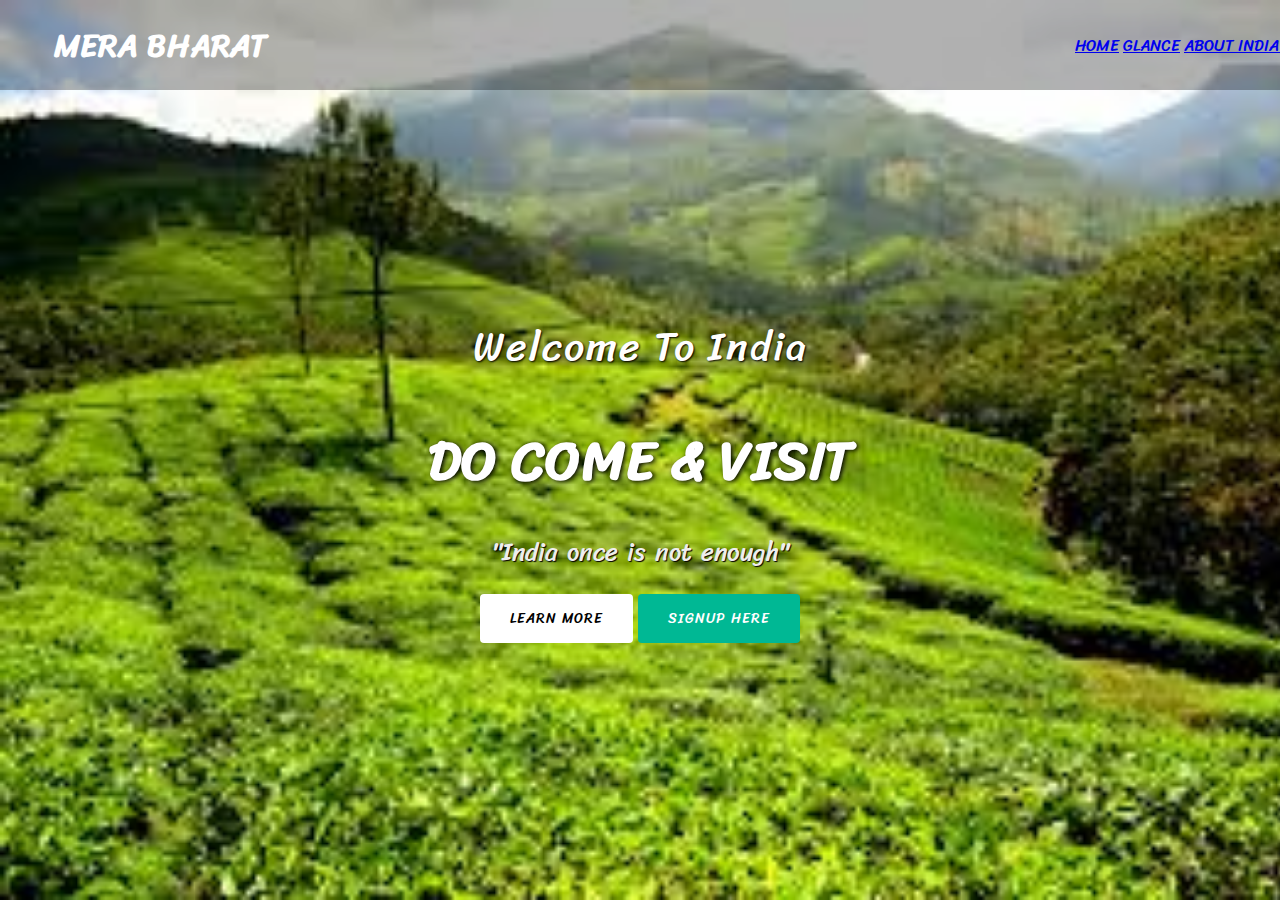
<file: index.html>
<!DOCTYPE html>
<html>
<head>
	<title></title>
	<link rel="stylesheet" type="text/css" href="new.css">
	<link href="https://fonts.googleapis.com/css2?family=Sriracha&display=swap" rel="stylesheet">
	 <link
    rel="stylesheet" href="https://cdnjs.cloudflare.com/ajax/libs/animate.css/3.7.2/animate.min.css">
</head>
<body>

<header>
	<nav>
<div class="logo"> <h1 class="animated infinite heartBeat">Mera Bharat</h1>
</div>
<div class="Menu">

	<a href="index.html">Home</a>
	<a href="glance.html">Glance</a>
    <a href="india.html">About India</a>
	
</div>
</nav>
<main>
	<section>
		<h3>Welcome To India</h3>
		<h1>DO COME & VISIT <span class="change_content"></span></h1>
<p>"India once is not enough"</p>
<a href="learn.html" class="btnone">learn more</a>
<a href="sign.html" class="btntwo">Signup here</a>
	</section>
</main>

</header>
</body>
</html>
</file>
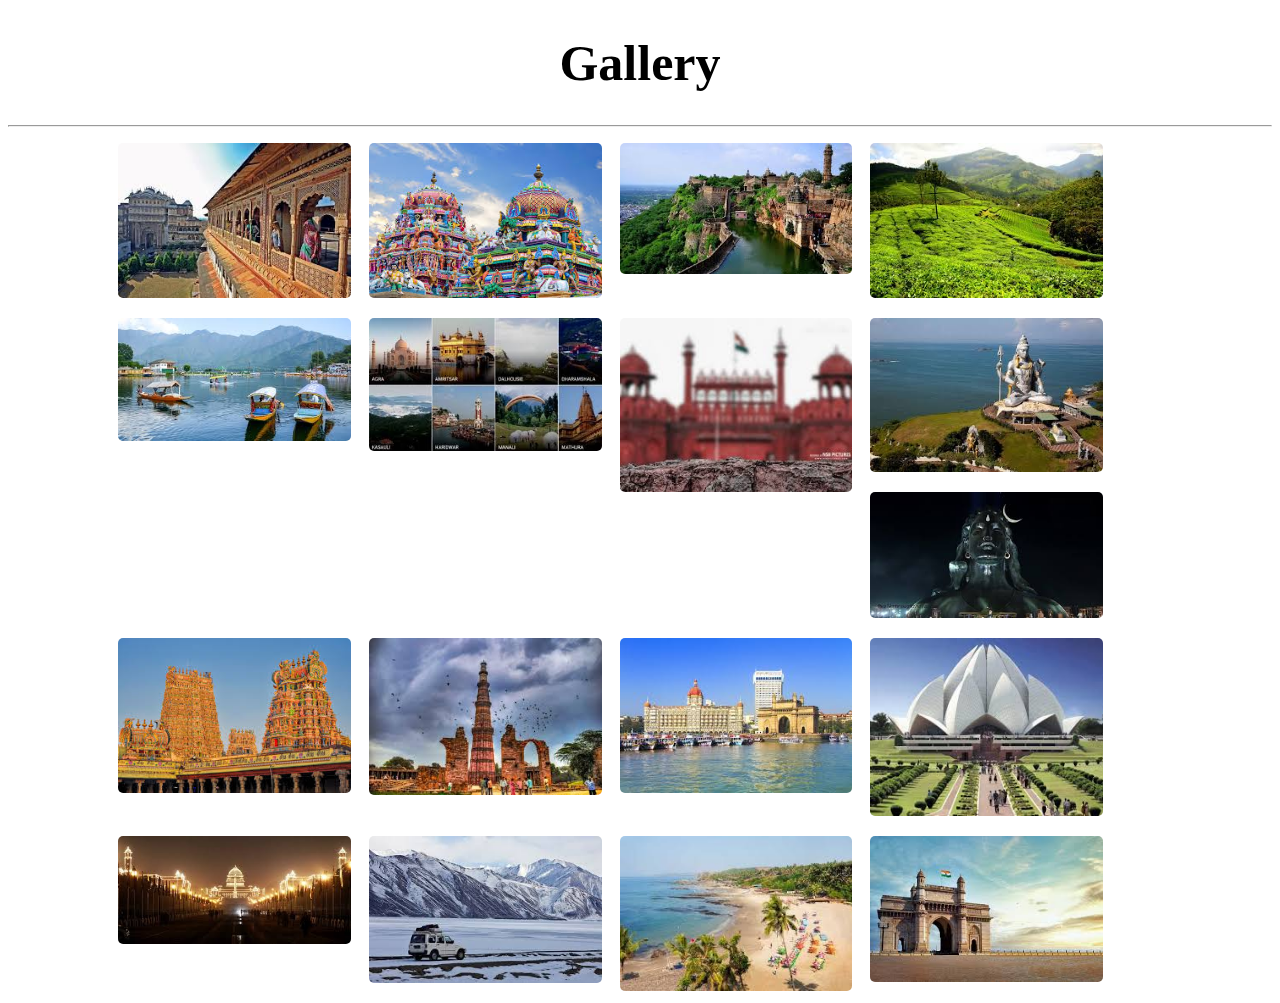
<file: glance.html>
<!DOCTYPE html>
<html>
<head>
	<title>Gallery</title>
	<link rel="stylesheet" type="text/css" href="glance.css">
</head>
<body>
	<header>
		<h1>Gallery</h1>
	</header>
	<hr>
<main>
	<div class="box"><img src="./image/pur.jfif"></div>
	<div class="box"><img src="./image/kerel.jfif"></div>
		<div class="box"><img src="./image/tour.jfif"></div>
		<div class="box"><img src="./image/daar.jfif"></div>
		<div class="box"><img src="./image/boat.jfif"></div>
		<div class="box"><img src="./image/all.jfif"></div>
		<div class="box"><img src="./image/red.jfif"></div>
		<div class="box"><img src="./image/shiv.jfif"></div>
		<div class="box"><img src="./image/shiva.jfif"></div>
		<div class="box"><img src="./image/temple.jfif"></div>
		<div class="box"><img src="./image/minar.jfif"></div>
		<div class="box"><img src="./image/mumbai.jfif"></div>
		<div class="box"><img src="./image/lotus.jfif"></div>
		<div class="box"><img src="./image/lights.jfif"></div>
		<div class="box"><img src="./image/kutch.jfif"></div>
		<div class="box"><img src="./image/goa.jfif"></div>
		<div class="box"><img src="./image/gate.jfif"></div>
</main>
</body>
</html>
</file>
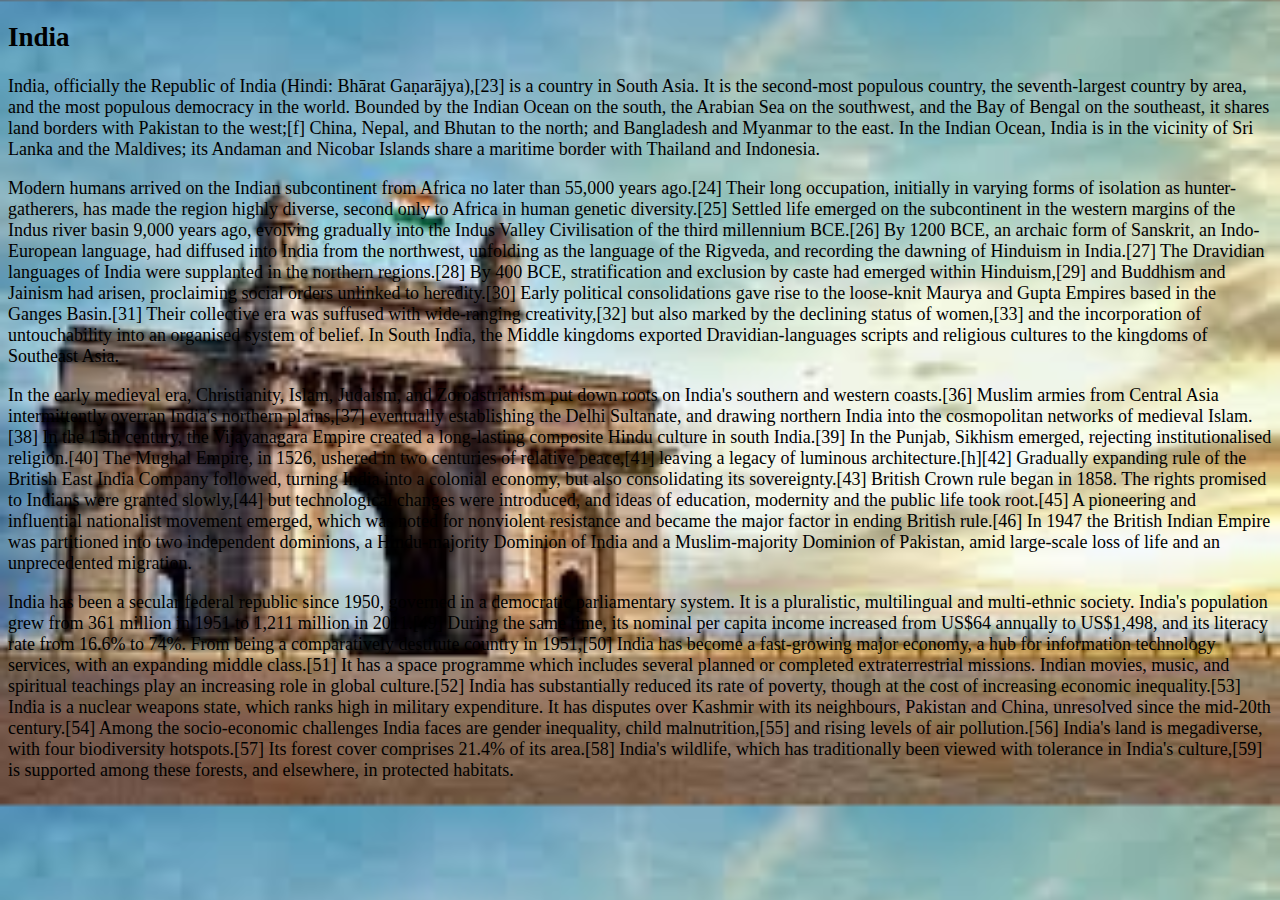
<file: idex.html>
<!DOCTYPE html>
<html>
<head>
	<title>About India</title>
	<link rel="stylesheet" type="text/css" href="india.css">
</head>
<body>
<h2>India</h2>
<p>
	India, officially the Republic of India (Hindi: Bhārat Gaṇarājya),[23] is a country in South Asia. It is the second-most populous country, the seventh-largest country by area, and the most populous democracy in the world. Bounded by the Indian Ocean on the south, the Arabian Sea on the southwest, and the Bay of Bengal on the southeast, it shares land borders with Pakistan to the west;[f] China, Nepal, and Bhutan to the north; and Bangladesh and Myanmar to the east. In the Indian Ocean, India is in the vicinity of Sri Lanka and the Maldives; its Andaman and Nicobar Islands share a maritime border with Thailand and Indonesia.</p>

<p>Modern humans arrived on the Indian subcontinent from Africa no later than 55,000 years ago.[24] Their long occupation, initially in varying forms of isolation as hunter-gatherers, has made the region highly diverse, second only to Africa in human genetic diversity.[25] Settled life emerged on the subcontinent in the western margins of the Indus river basin 9,000 years ago, evolving gradually into the Indus Valley Civilisation of the third millennium BCE.[26] By 1200 BCE, an archaic form of Sanskrit, an Indo-European language, had diffused into India from the northwest, unfolding as the language of the Rigveda, and recording the dawning of Hinduism in India.[27] The Dravidian languages of India were supplanted in the northern regions.[28] By 400 BCE, stratification and exclusion by caste had emerged within Hinduism,[29] and Buddhism and Jainism had arisen, proclaiming social orders unlinked to heredity.[30] Early political consolidations gave rise to the loose-knit Maurya and Gupta Empires based in the Ganges Basin.[31] Their collective era was suffused with wide-ranging creativity,[32] but also marked by the declining status of women,[33] and the incorporation of untouchability into an organised system of belief. In South India, the Middle kingdoms exported Dravidian-languages scripts and religious cultures to the kingdoms of Southeast Asia.</p>

<p>In the early medieval era, Christianity, Islam, Judaism, and Zoroastrianism put down roots on India's southern and western coasts.[36] Muslim armies from Central Asia intermittently overran India's northern plains,[37] eventually establishing the Delhi Sultanate, and drawing northern India into the cosmopolitan networks of medieval Islam.[38] In the 15th century, the Vijayanagara Empire created a long-lasting composite Hindu culture in south India.[39] In the Punjab, Sikhism emerged, rejecting institutionalised religion.[40] The Mughal Empire, in 1526, ushered in two centuries of relative peace,[41] leaving a legacy of luminous architecture.[h][42] Gradually expanding rule of the British East India Company followed, turning India into a colonial economy, but also consolidating its sovereignty.[43] British Crown rule began in 1858. The rights promised to Indians were granted slowly,[44] but technological changes were introduced, and ideas of education, modernity and the public life took root.[45] A pioneering and influential nationalist movement emerged, which was noted for nonviolent resistance and became the major factor in ending British rule.[46] In 1947 the British Indian Empire was partitioned into two independent dominions, a Hindu-majority Dominion of India and a Muslim-majority Dominion of Pakistan, amid large-scale loss of life and an unprecedented migration.</p>

<p>India has been a secular federal republic since 1950, governed in a democratic parliamentary system. It is a pluralistic, multilingual and multi-ethnic society. India's population grew from 361 million in 1951 to 1,211 million in 2011.[49] During the same time, its nominal per capita income increased from US$64 annually to US$1,498, and its literacy rate from 16.6% to 74%. From being a comparatively destitute country in 1951,[50] India has become a fast-growing major economy, a hub for information technology services, with an expanding middle class.[51] It has a space programme which includes several planned or completed extraterrestrial missions. Indian movies, music, and spiritual teachings play an increasing role in global culture.[52] India has substantially reduced its rate of poverty, though at the cost of increasing economic inequality.[53] India is a nuclear weapons state, which ranks high in military expenditure. It has disputes over Kashmir with its neighbours, Pakistan and China, unresolved since the mid-20th century.[54] Among the socio-economic challenges India faces are gender inequality, child malnutrition,[55] and rising levels of air pollution.[56] India's land is megadiverse, with four biodiversity hotspots.[57] Its forest cover comprises 21.4% of its area.[58] India's wildlife, which has traditionally been viewed with tolerance in India's culture,[59] is supported among these forests, and elsewhere, in protected habitats.
</p>
</body>
</html>
</file>
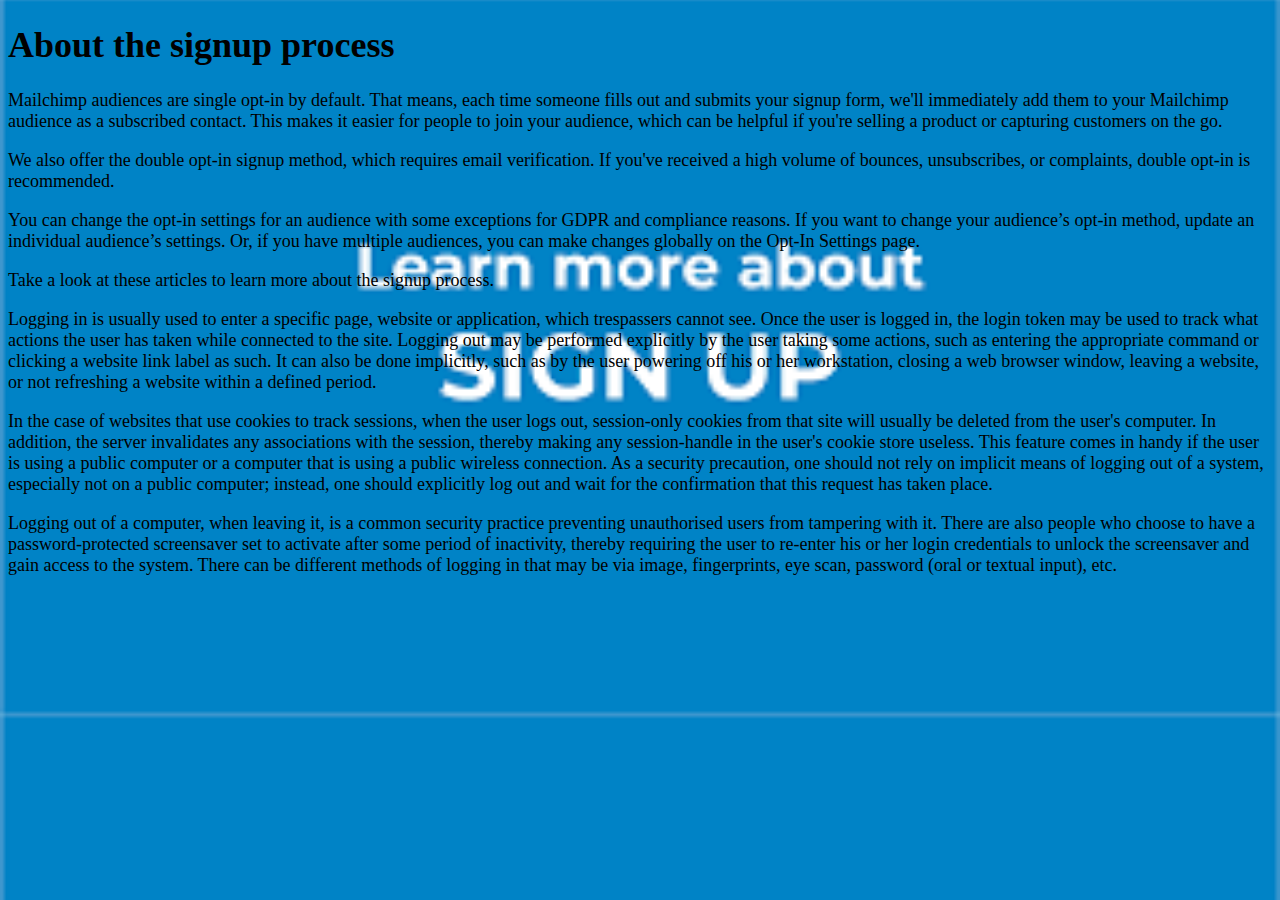
<file: learn.html>
<!DOCTYPE html>
<html>
<head>
	<title>Learn More</title>
	<link rel="stylesheet" type="text/css" href="learn.css">
</head>
<body>
<h1>About the signup process</h1>
<p>Mailchimp audiences are single opt-in by default. That means, each time someone fills out and submits your signup form, we'll immediately add them to your Mailchimp audience as a subscribed contact. This makes it easier for people to join your audience, which can be helpful if you're selling a product or capturing customers on the go.</p>

<p>We also offer the double opt-in signup method, which requires email verification. If you've received a high volume of bounces, unsubscribes, or complaints, double opt-in is recommended.</p>

<p>You can change the opt-in settings for an audience with some exceptions for GDPR and compliance reasons. If you want to change your audience’s opt-in method, update an individual audience’s settings. Or, if you have multiple audiences, you can make changes globally on the Opt-In Settings page.</p>

<p>Take a look at these articles to learn more about the signup process.</p>
<p>Logging in is usually used to enter a specific page, website or application, which trespassers cannot see. Once the user is logged in, the login token may be used to track what actions the user has taken while connected to the site. Logging out may be performed explicitly by the user taking some actions, such as entering the appropriate command or clicking a website link label as such. It can also be done implicitly, such as by the user powering off his or her workstation, closing a web browser window, leaving a website, or not refreshing a website within a defined period.</p>

<p>In the case of websites that use cookies to track sessions, when the user logs out, session-only cookies from that site will usually be deleted from the user's computer. In addition, the server invalidates any associations with the session, thereby making any session-handle in the user's cookie store useless. This feature comes in handy if the user is using a public computer or a computer that is using a public wireless connection. As a security precaution, one should not rely on implicit means of logging out of a system, especially not on a public computer; instead, one should explicitly log out and wait for the confirmation that this request has taken place.</p>

<p>Logging out of a computer, when leaving it, is a common security practice preventing unauthorised users from tampering with it. There are also people who choose to have a password-protected screensaver set to activate after some period of inactivity, thereby requiring the user to re-enter his or her login credentials to unlock the screensaver and gain access to the system. There can be different methods of logging in that may be via image, fingerprints, eye scan, password (oral or textual input), etc.</p>
</body>
</html>
</file>
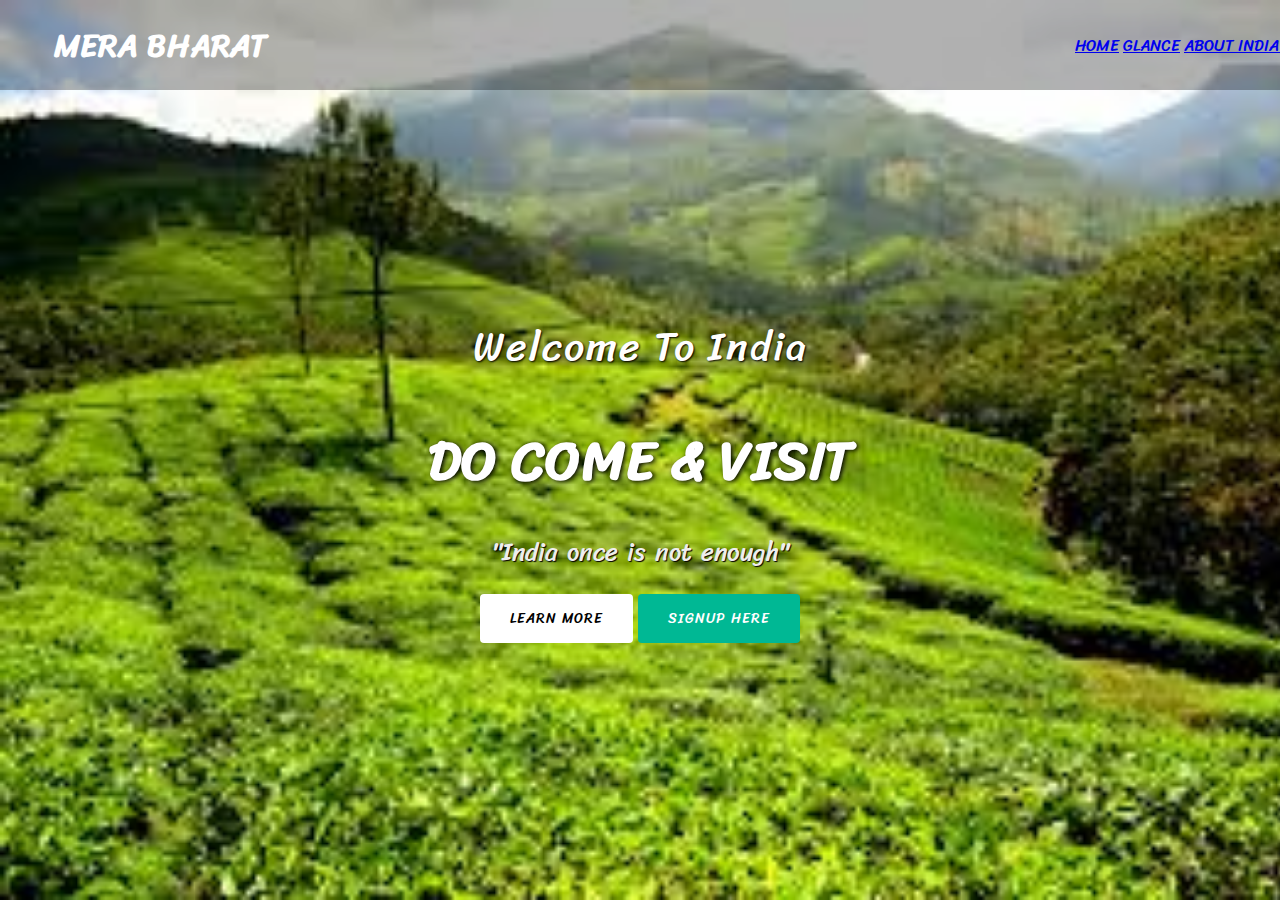
<file: new.html>
<!DOCTYPE html>
<html>
<head>
	<title></title>
	<link rel="stylesheet" type="text/css" href="new.css">
	<link href="https://fonts.googleapis.com/css2?family=Sriracha&display=swap" rel="stylesheet">
	 <link
    rel="stylesheet" href="https://cdnjs.cloudflare.com/ajax/libs/animate.css/3.7.2/animate.min.css">
</head>
<body>

<header>
	<nav>
<div class="logo"> <h1 class="animated infinite heartBeat">Mera Bharat</h1>
</div>
<div class="Menu">

	<a href="new.html">Home</a>
	<a href="glance.html">Glance</a>
    <a href="index.html">About India</a>
	
</div>
</nav>
<main>
	<section>
		<h3>Welcome To India</h3>
		<h1>DO COME & VISIT <span class="change_content"></span></h1>
<p>"India once is not enough"</p>
<a href="learn.html" class="btnone">learn more</a>
<a href="sign.html" class="btntwo">Signup here</a>
	</section>
</main>

</header>
</body>
</html>
</file>
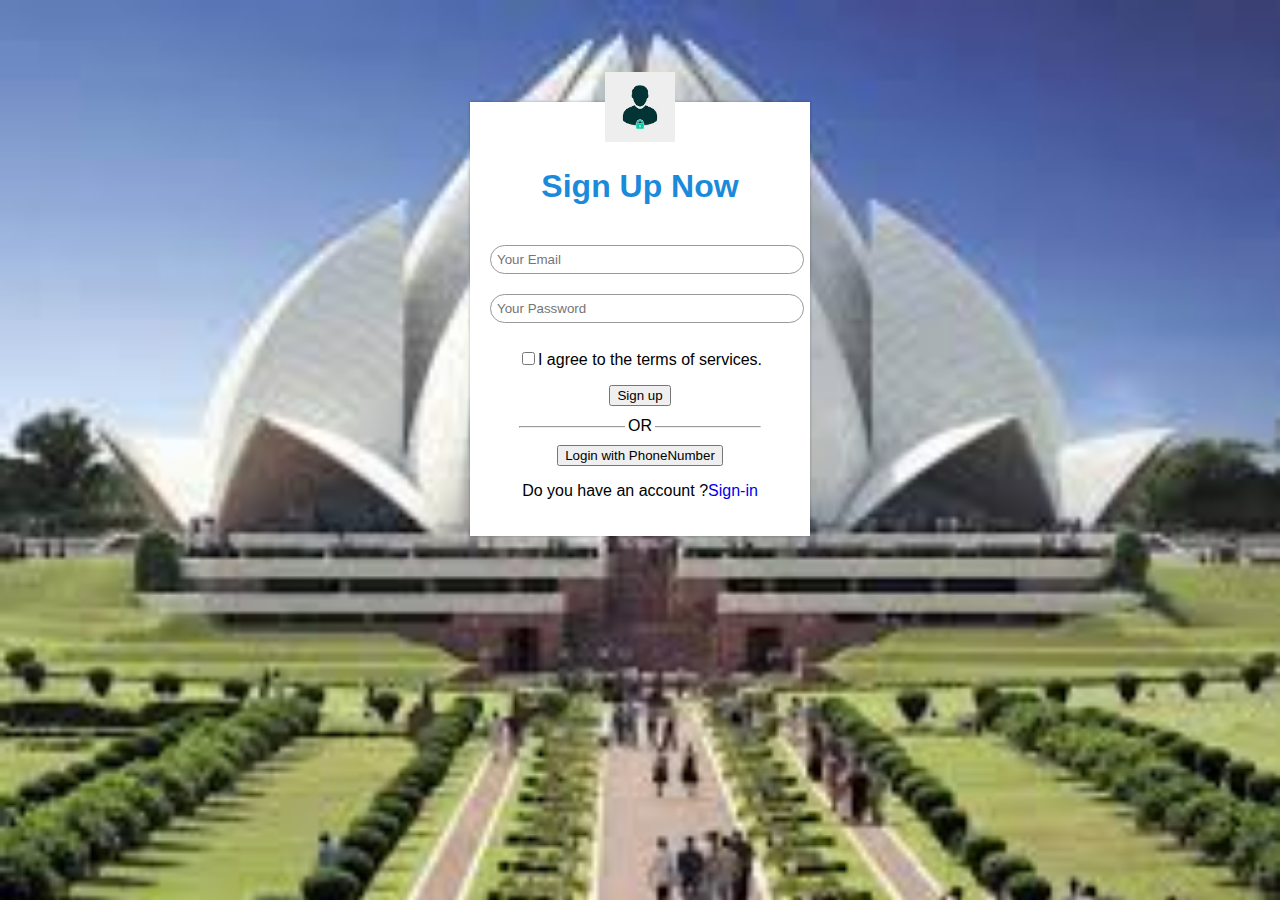
<file: sign.html>
<!DOCTYPE html>
<html>
<head>
	<title>Sign Up Form</title>
	<link rel="stylesheet" type="text/css" href="sign.css">
</head>
<body>
<div class="sign-up-form">
	<img src="./image/logo.jfif">
	<h1>Sign Up Now</h1>
<form>
<input type="email" class="input-box" placeholder="Your Email">
<input type="password" class="input-box" placeholder="Your Password">
<p><span><input type="checkbox"></span>I agree to the terms of services.</p>
<button type="button" class="Sign-btn">Sign up</button>
<hr>
<p class="or">OR</p>
<button type="button" class="Sign-btn">Login with PhoneNumber</button>
<p>Do you have an account ?<a href="#">Sign-in</a></p>
</form>
</div>
</body>
</html>
</file>
<file: new.css>
*{
	margin: 0;
	padding:0;
	box-sizing: border-box;
	font-family: 'Sriracha', cursive;
}
header{
	width:100%;
	height:100vh;
	background-image:url("./image/daar.jfif") ;
	background-repeat: no-repeat;
	background-size: cover;
}
nav{
	width: 100%;
	height: 10vh;
background: rgba(0,0,0,0.3);
color:#fff;
display: flex;
justify-content: space-between;
align-items: center;
text-transform: uppercase;
}
nav .logo{
	width:25%;
	text-align: center;
	
}
nav .menu{
	width:40%;
   display: flex;
  justify-content:space-around;
}
nav .menu a{
	width:25%;
	text-decoration: none;
	color:#fff;
	font-weight: bold;
}
nav .menu a:first-child{
	color:#00b894;
}
main{
	width:100%;
	height:85vh;
	display: flex;
	justify-content: center;
	align-items: center;
	font-size: 20px;
	text-align: center;
	color:white;
}
section{

}
section h3{
	font-size: 40px;font-weight: 200;letter-spacing: 2px;
	text-shadow: 1px 1px 2px black;
}
section h1{
	margin: 30px 0 20px 0;
	font-size: 55px;
	font-weight: 700;
	text-shadow: 2px 1px 5px black;
	text-transform: uppercase;
}
section p{
	font-size: 25px;
	color:#eee;
	word-spacing: 2px;
	margin-bottom:25px;
	text-shadow: 1px 1px 1px black;
}
section a{
	padding: 12px 30px;
	border-radius:4px;
	outline:none;
	text-transform: uppercase;
	font-size: 14px;
	font-weight: 500;
	text-decoration: none;
	letter-spacing: 1px;
	transition: all .5s ease;
}
section .btnone{
	/*background-color: #00b894;*/
	background-color:#fff;
	color:#000;
}
.btnone:hover{
	background-color: #00b894;
color:#fff;
}
section .btntwo{
	background-color: #00b894;
color:#fff;
	
}
.btntwo:hover{
	background-color: #00b894;
color:#fff;
}
.change_content:after{
	content: '';
	animation: changetext 3s infinite linear;
	color:#00b894;
}
@keyframes changetext{
0%{content:"Darjeeling";}
20%{content:"Gujarat";}
30%{content:"Udaipur";}
45%{content:"Delhi";}
50%{content:"Pachmari";}
60%{content:"Agra";}
70%{content:"Goa";}
80%{content:"Kerela";}
100%{content:"Mumbai";}





}
</file>
<file: glance.css>
header{
	font-size: 25px;
    text-align: center;
}
main{
	margin-left: 100px;
}
.box{
	display: blocks;
	float:left;
	width:20%;
	padding:8px;
	padding-left: 10px;
}
img{
	width:100%;
	border-radius: 5px

}
img:hover{
	transform: scaleX(2);
	transition: : .3s transform
}
</file>
<file: india.css>
body{
	
	color:#000;
	
    background-image: url("./image/gate.jfif");
	
	background-size: cover;
	font-size: 18px;
}
</file>
<file: learn.css>
body{
	
	color:#000;
	
    background-image: url("./image/logos.png");
	
	background-size: cover;
	font-size: 18px;
}
</file>
<file: sign.css>
body{
	margin:0;
	padding:0;
	font-family: sans-serif;
	background-image: url("./image/lotus.jfif");
	background-repeat: no-repeat;
	background-size: cover;
	background-position: 
}
.sign-up-form{
	width:300px;
	box-shadow: 0 0 3px 0 rgba(0,0,0,0.3);
	background: #fff;
	padding: 20px;
	margin:8% auto 0%;
	text-align: center;
}
.sign-up-form h1{
	color:#1c8adb;
	margin-bottom:30px;
}
.input-box{
	border-radius: 20px;
	padding:6px ;
	margin:10px 0;
	width:100%;
	border:1px solid #999;
	outline:none;
}
.button{
	color:#fff;
	width:100%;
	padding:10px;
	border-radius: 20px;
font-size: 15px;
margin:10px 0;
border:none;
outline: none;
cursor: pointer;
}
.signup-btn{
	background-color: #1c8dba;


}
.phoneNumber-btn{
	background-color: #21afde;
}
a{
	text-decoration: none;
}
hr{
	margin-top: 20px;
	width:80%;
}
.or{
	background: #fff;
	width: 30px;
	margin: -19px auto 10px;

}
img{
	width:70px;
	margin-top: -50px;
}
</file>
